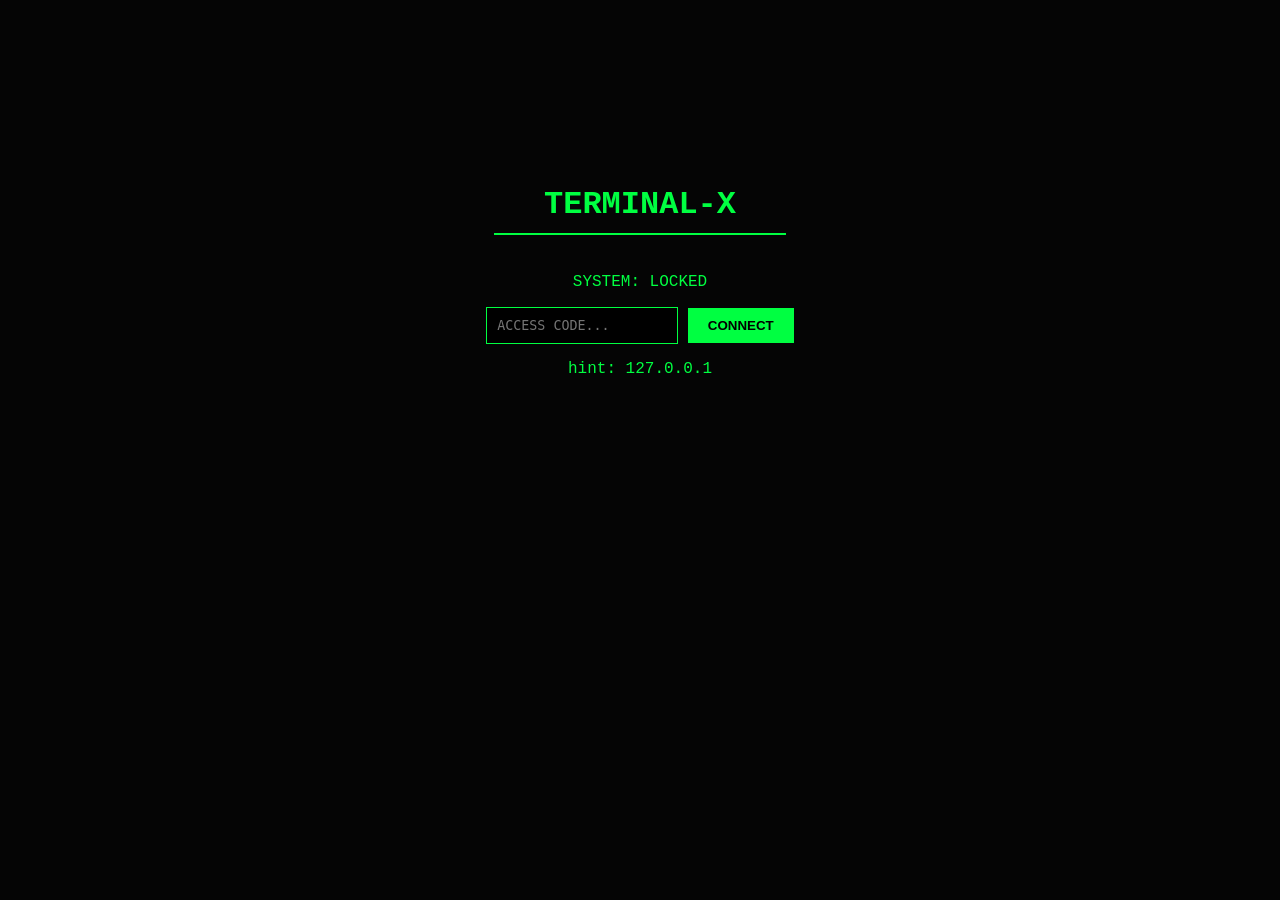
<file: index.html>
<!DOCTYPE html>
<html lang="ja">
<head>
    <meta charset="UTF-8">
    <title>TERMINAL-X | GATE</title>
    <link rel="stylesheet" href="css/style.css">
</head>
<body class="gate-body">
    <div class="gate-container">
        <h1>TERMINAL-X</h1>
        <p class="status">SYSTEM: LOCKED</p>
        <div class="login-box">
            <input type="password" id="pass" placeholder="ACCESS CODE...">
            <button onclick="checkPass()">CONNECT</button>
        </div>
        <p id="hint">hint: 127.0.0.1</p>
    </div>
    <script>
        function checkPass() {
            // 合言葉は「127.0.0.1」
            if(document.getElementById('pass').value === '127.0.0.1') {
                location.href = 'hub.html';
            } else {
                alert('ACCESS DENIED');
            }
        }
    </script>
</body>
</html>
</file>
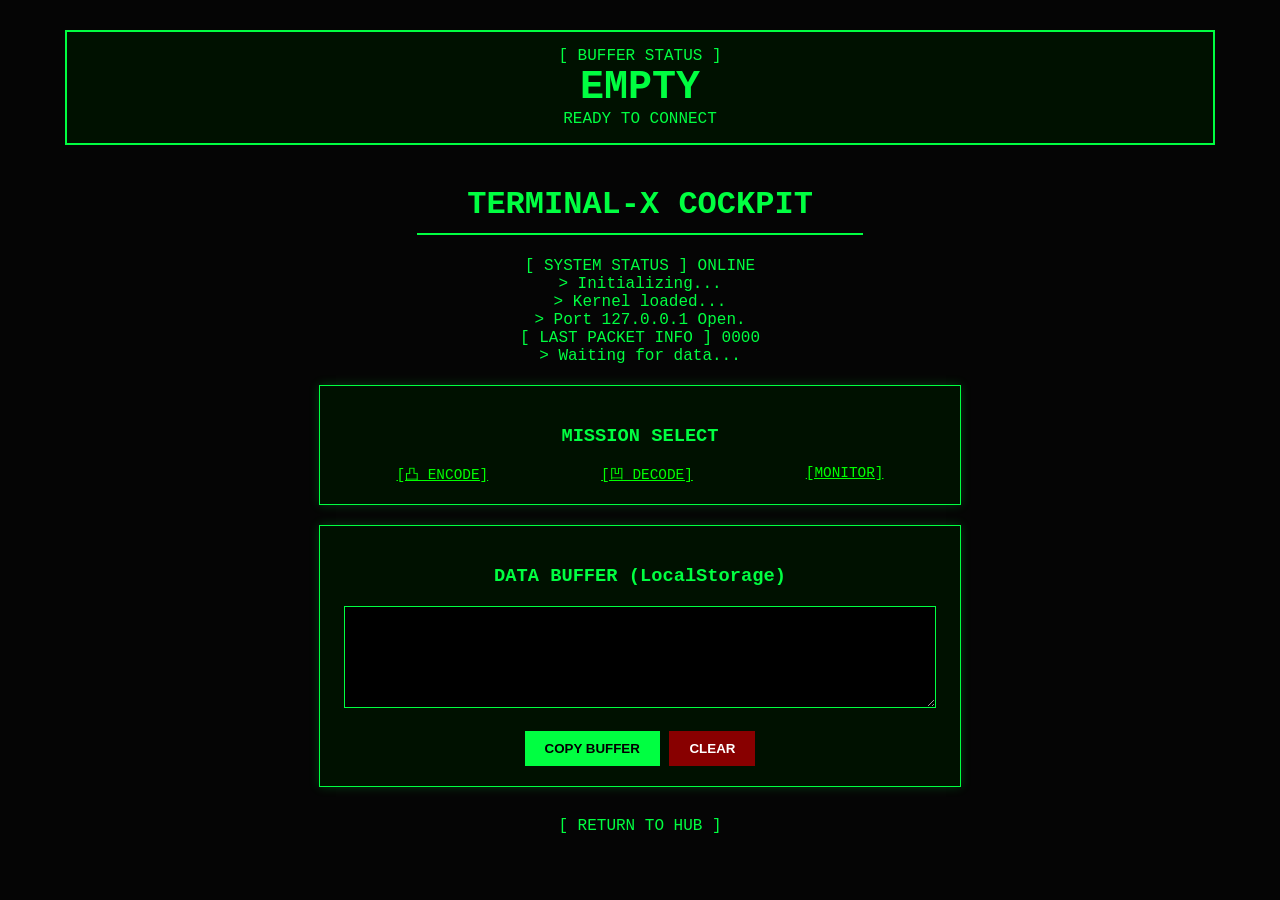
<file: hub.html>
<!DOCTYPE html>
<html lang="ja">
<head>
    <meta charset="UTF-8">
    <title>TERMINAL-X | COCKPIT</title>
    <link rel="stylesheet" href="css/style.css">
    <style>
    /* スマホで「今何が起きてるか」をデカく見せる */
    .mobile-gauge {
        display: block;
        width: 90%;
        margin: 10px auto;
        padding: 15px;
        background: #001100;
        border: 2px solid #00ff41;
    }
    .status-indicator {
        font-size: 2.5rem; /* デカい文字で状態を表示 */
        font-weight: bold;
        display: block;
    }
    .action-btn {
        width: 90%;
        padding: 20px; /* 指で押しやすい高さ */
        font-size: 1.2rem;
        margin: 10px 0;
    }
</style>

<div class="mobile-gauge">
    [ BUFFER STATUS ]
    <span class="status-indicator" id="indicator">EMPTY</span>
    <div id="packetLabel">READY TO CONNECT</div>
</div>
    
</head>
    
<body>
    <h1>TERMINAL-X COCKPIT</h1>

    <div class="dashboard">
        <div class="gauge-box">
            [ SYSTEM STATUS ]
            <span class="big-number">ONLINE</span>
            <div class="active-log" id="sysLog">
                > Initializing...<br>
                > Kernel loaded...<br>
                > Port 127.0.0.1 Open.
            </div>
        </div>

        <div class="gauge-box">
            [ LAST PACKET INFO ]
            <span id="packetSize" class="big-number">0000</span>
            <div class="active-log">
                <span id="packetType">> Waiting for data...</span>
            </div>
        </div>
    </div>

    <div class="box">
        <h3>MISSION SELECT</h3>
        <nav style="display: flex; justify-content: space-around; font-size: 0.9rem;">
            <a href="stegano_in.html" style="color:#0f0;">[凸 ENCODE]</a>
            <a href="stegano_out.html" style="color:#0f0;">[凹 DECODE]</a>
            <a href="mimamori.html" style="color:#0f0;">[MONITOR]</a>
        </nav>
    </div>

    <div class="box">
        <h3>DATA BUFFER (LocalStorage)</h3>
        <textarea id="packetPreview" readonly style="width: 95%; height: 80px; font-size: 0.7rem;"></textarea>
        <br><br>
        <button onclick="copyToClip('packetPreview')">COPY BUFFER</button>
        <button onclick="clearBuffer()" style="background:#800; color:#fff;">CLEAR</button>
    </div>

    <script src="js/base.js"></script>
    <script>
        function updateDashboard() {
            const data = localStorage.getItem('last_packet') || "";
            document.getElementById('packetPreview').value = data;
            document.getElementById('packetSize').innerText = data.length.toString().padStart(4, '0');
            
            if(data.startsWith("STG")) {
                document.getElementById('packetType').innerText = "> Steganography detected.";
            } else if(data !== "") {
                document.getElementById('packetType').innerText = "> Raw data packet.";
            }
        }

        function clearBuffer() {
            if(confirm("DELETE ALL DATA?")) {
                localStorage.removeItem('last_packet');
                location.reload();
            }
        }
        window.onload = updateDashboard;
    </script>
</body>
</html>
</file>
<file: css/style.css>
/* プロの基地デザイン */
body {
    background-color: #050505;
    color: #00ff41; /* マトリックス・グリーン */
    font-family: 'Courier New', Courier, monospace;
    text-align: center;
    margin: 0;
    padding: 20px;
}

h1 { border-bottom: 2px solid #00ff41; display: inline-block; padding: 10px 50px; }

.box {
    background: #001100;
    border: 1px solid #00ff41;
    margin: 20px auto;
    padding: 20px;
    max-width: 600px;
    box-shadow: 0 0 10px rgba(0, 255, 65, 0.2);
}

button {
    background: #00ff41;
    color: #000;
    border: none;
    padding: 10px 20px;
    cursor: pointer;
    font-weight: bold;
}

button:hover { background: #008f11; }

input, textarea {
    background: #000;
    color: #00ff41;
    border: 1px solid #00ff41;
    padding: 10px;
    font-family: monospace;
}

.hub-link {
    margin-top: 30px;
    display: block;
    color: #00ff41;
    text-decoration: none;
}

/* ゲート用特殊演出 */
.gate-container { margin-top: 15vh; }
.status { animation: blink 1s infinite; }
@keyframes blink { 0% { opacity: 1; } 50% { opacity: 0.3; } 100% { opacity: 1; } }
</file>
